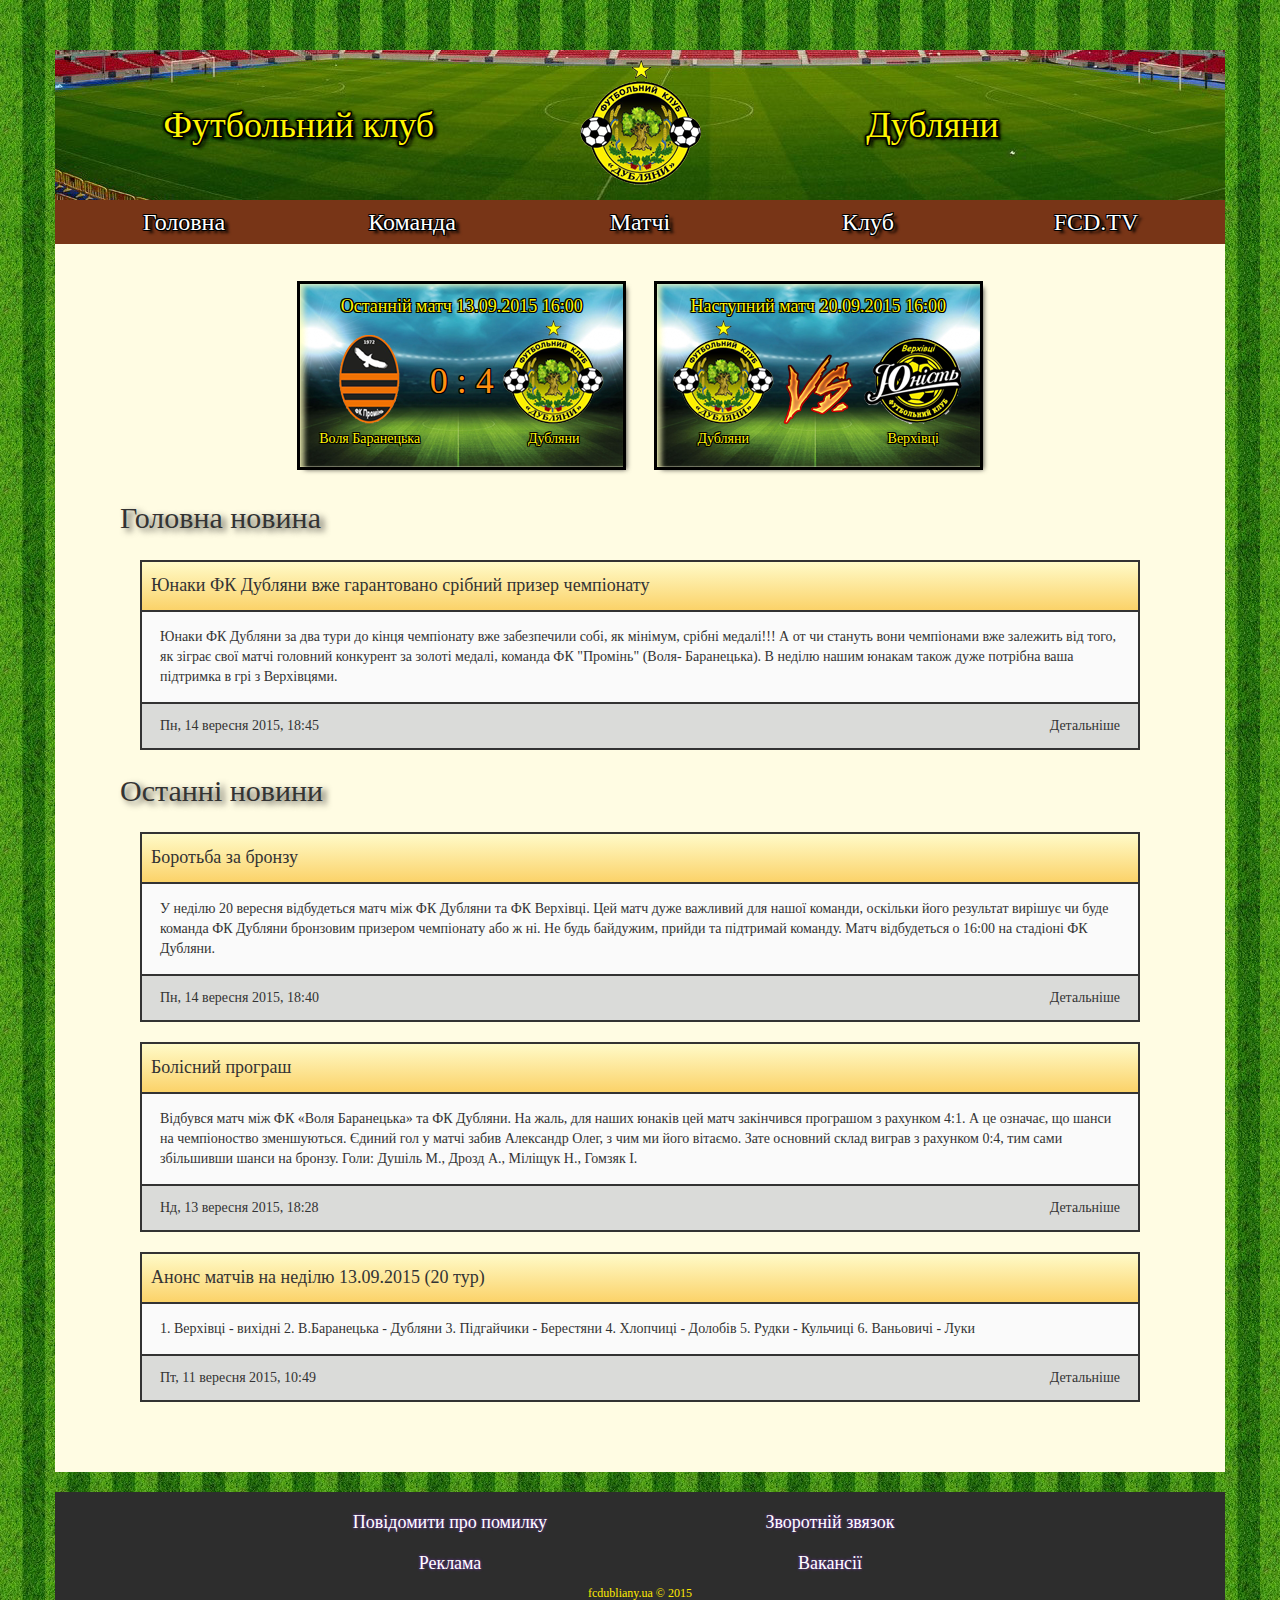
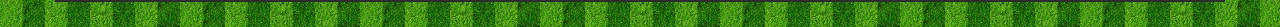
<file: fc_site/index.html>
﻿<!DOCTYPE html>
<html lang = "uk">
	<head>
		<meta charset = "utf-8">
		<meta http-equiv="X-UA-Compatible" content="IE=edge">
		<meta name="viewport" content="width=device-width, initial-scale=1">
		<!-- The above 3 meta tags *must* come first in the head; any other head content must come *after* these tags -->
		<title> ФК Дубляни </title>
		
	    <!-- Bootstrap -->
		<link href="css/bootstrap.min.css" rel="stylesheet">

		<!-- HTML5 shim and Respond.js for IE8 support of HTML5 elements and media queries -->
		<!-- WARNING: Respond.js doesn't work if you view the page via file:// -->
		<!--[if lt IE 9]>
			<script src="https://oss.maxcdn.com/html5shiv/3.7.2/html5shiv.min.js"></script>
			<script src="https://oss.maxcdn.com/respond/1.4.2/respond.min.js"></script>
		<![endif]-->
		<link href = "css/general.css" type = "text/css" rel = "stylesheet">
		<link href = "css/index.css" type = "text/css" rel = "stylesheet">
	</head>
	<body>
		<div class = "container">
			<header class = "row">
				<div class = "ht1 	col-sm-5">Футбольний клуб</div>
				<div class = "logo 	col-sm-2 col-xs-5"><img src = "img/logo.png" alt = "logo"></div>
				<div class = "ht2 	col-sm-4 col-xs-7"><span class = "fc">ФК  </span>Дубляни</div>
			</header>
			<nav class = "row">
				<div class = "col-xs-12">
					<span class = "buttDrop"><img class = "burger" src = "img/threelines.png" alt = "burger"></span>
					<ul>
						<li><a href = "index.html">Головна</a></li>
						<li><a href = "#">Команда</a>
							<ul>
								<li><a href = "team.html">Основний Склад</a></li>
								<li><a href = "junior.html">Молодіжний Склад</a></li>
								<li><a href = "manager.html">Керівництво Клубу</a></li>
							</ul>
						</li>
						<li><a href = "#">Матчі</a>
							<ul>
								<li><a href = "next.html">Наступний матч</a></li>
								<li><a href = "last.html">Попередній матч</a></li>
								<li><a href = "matches.html">Матчі</a></li>
								<li><a href = "table.html">Турнірна таблиця</a></li>
							</ul>
						</li>
						<li><a href = "#">Клуб</a>
							<ul>
								<li><a href = "history.html">Історія</a></li>
								<li><a href = "stadium.html">Стадіон</a></li>
								<li><a href = "achivement.html">Досягнення</a></li>
							</ul>
						</li>
						<li><a href = "#">FCD.TV</a>
							<ul>
								<li><a href = "photo.html">Фото</a></li>
								<li><a href = "video.html">Відео</a></li>
							</ul>
						</li>
					</ul>
				</div>
			</nav>
			<div class = "content row">
				<div class = "col-xs-12">
					<div class = "poster">
						<div class = "pos1">
							<div class = "pTitle">Останній матч 13.09.2015 16:00</div>
								<div class = "team1">
									<div class = "teamLogo1"><img src = "img/team1.png" alt = "team1"></div>
									<div class = "teamTitle1">Воля Баранецька</div>
								</div>
								<div class = "score">0 : 4</div>
								<div class = "team2">
									<div class = "teamLogo2"><img src = "img/team.png" alt = "team2"></div>
									<div class = "teamTitle2">Дубляни</div>
								</div>
						</div>
						<div class = "pos2">
							<div class = "pTitle">Наступний матч 20.09.2015 16:00</div>
							<div class = "team1">
								<div class = "teamLogo1"><img src = "img/team.png" alt = "team1"></div>
								<div class = "teamTitle1">Дубляни</div>
							</div>
							<div class = "vs"><img src = "img/vs.png" alt = "vs"></div>
							<div class = "team2">
								<div class = "teamLogo2"><img src = "img/team2.png" alt = "team2"></div>
								<div class = "teamTitle2">Верхівці</div>
							</div>
						</div>
					</div>
					<div class = "newsLenta">
					
						<span class = "newsTitle">Головна новина</span>
						
						<div class = "news">
							<div class = "head">Юнаки ФК Дубляни вже гарантовано срібний призер чемпіонату</div>
							<div class = "body">Юнаки ФК Дубляни за два тури до кінця чемпіонату вже забезпечили собі, як мінімум, срібні медалі!!! А от чи стануть вони 
									чемпіонами вже залежить від того, як зіграє свої матчі головний конкурент за золоті медалі, команда ФК "Промінь" (Воля- 
									Баранецька). В неділю нашим юнакам також дуже потрібна ваша підтримка в грі з Верхівцями.</div>
							<div class = "foot"><span class = "date">Пн, 14 вересня 2015, 18:45</span><span class = "detail">Детальніше</span></div>
						</div>
						
						<span class = "newsTitle">Останні новини</span>
						
						<div class = "news">
							<div class = "head">Боротьба за бронзу</div>
							<div class = "body">У неділю 20 вересня відбудеться матч між ФК Дубляни та ФК Верхівці. Цей матч дуже важливий для нашої команди, оскільки 
									його результат вирішує чи буде команда ФК Дубляни бронзовим призером чемпіонату або ж ні. Не будь байдужим, прийди та 
									підтримай команду. Матч відбудеться о 16:00 на стадіоні ФК Дубляни.</div>
							<div class = "foot"><span class = "date">Пн, 14 вересня 2015, 18:40</span><span class = "detail">Детальніше</span></div>
						</div>
							
						<div class = "news">
							<div class = "head">Болісний програш</div>
							<div class = "body">Відбувся матч між ФК «Воля Баранецька» та ФК Дубляни. На жаль, для наших юнаків цей матч закінчився програшом з рахунком 
									4:1. А це означає, що шанси на чемпіоноство зменшуються. Єдиний гол у матчі забив Александр Олег, з чим ми його вітаємо. 
									Зате основний склад виграв з рахунком 0:4, тим сами збільшивши шанси на бронзу. Голи: Душіль М., Дрозд А., Міліщук Н., Гомзяк І.</div>
							<div class = "foot"><span class = "date">Нд, 13 вересня 2015, 18:28</span><span class = "detail">Детальніше</span></div>
						</div>
							
						<div class = "news">
							<div class = "head">Анонс матчів на неділю 13.09.2015 (20 тур)</div>
							<div class = "body">				1. Верхівці - вихідні					2. В.Баранецька - Дубляни		
																	3. Підгайчики - Берестяни				4. Хлопчиці - Долобів		
																	5. Рудки - Кульчиці					6. Ваньовичі - Луки</div>
							<div class = "foot"><span class = "date">Пт, 11 вересня 2015, 10:49</span><span class = "detail">Детальніше</span></div>
						</div>
					</div>
				</div>
			</div>

			<footer class = "row">
				<div class = "col-xs-12">
					<a class = "col-sm-4 col-sm-offset-2 col-xs-12" href = "mistake.html">Повідомити про помилку</a>
					<a class = "col-sm-4 col-xs-12" href = "feedback.html">Зворотній звязок</a>
					<a class = "col-sm-4 col-sm-offset-2 col-xs-12" href = "ads.html">Реклама</a>
					<a class = "col-sm-4 col-xs-12" href = "vacancies.html">Вакансії</a>
					<p class = "col-sm-12 col-xs-12">fcdubliany.ua © 2015</p>
				</div>
			</footer>
		</div>
	</body>
</html>
</file>
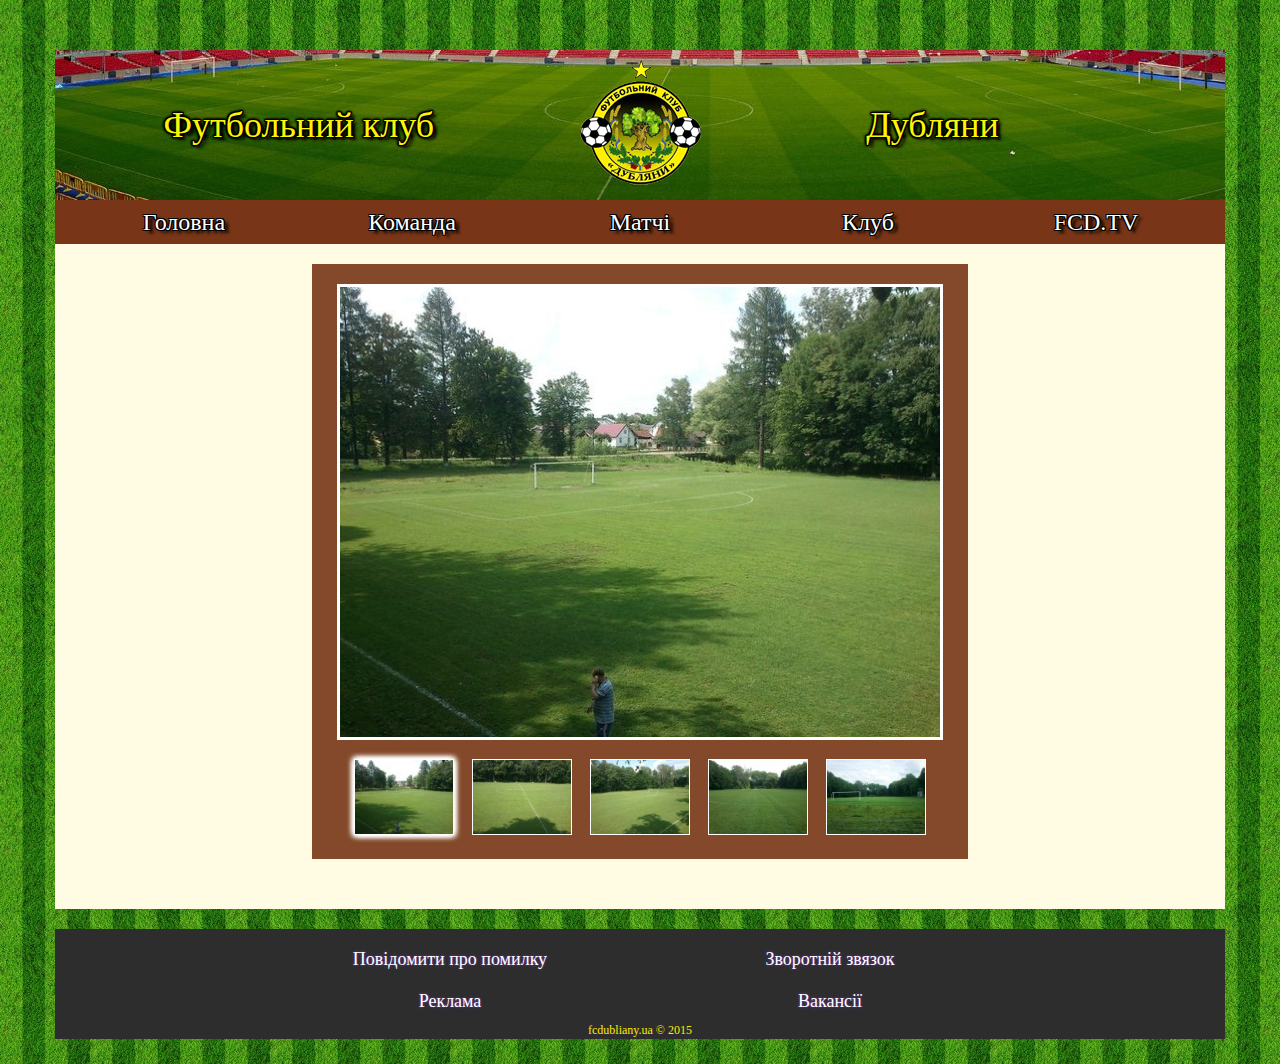
<file: fc_site/stadium.html>
﻿<!DOCTYPE html>
<html lang = "uk">
	<head>
		<meta charset = "utf-8">
		<meta http-equiv="X-UA-Compatible" content="IE=edge">
		<meta name="viewport" content="width=device-width, initial-scale=1">
		<!-- The above 3 meta tags *must* come first in the head; any other head content must come *after* these tags -->
		<title> ФК Дубляни </title>
		
	    <!-- Bootstrap -->
		<link href="css/bootstrap.min.css" rel="stylesheet">

		<!-- HTML5 shim and Respond.js for IE8 support of HTML5 elements and media queries -->
		<!-- WARNING: Respond.js doesn't work if you view the page via file:// -->
		<!--[if lt IE 9]>
			<script src="https://oss.maxcdn.com/html5shiv/3.7.2/html5shiv.min.js"></script>
			<script src="https://oss.maxcdn.com/respond/1.4.2/respond.min.js"></script>
		<![endif]-->
		<link href = "css/general.css" type = "text/css" rel = "stylesheet">
		<link href = "css/stadium.css" type = "text/css" rel = "stylesheet">
	</head>
	<body>
		<div class = "container">
			<header class = "row">
				<div class = "ht1 	col-sm-5">Футбольний клуб</div>
				<div class = "logo 	col-sm-2 col-xs-5"><img src = "img/logo.png" alt = "logo"></div>
				<div class = "ht2 	col-sm-4 col-xs-7"><span class = "fc">ФК  </span>Дубляни</div>
			</header>
			<nav class = "row">
				<div class = "col-xs-12">
					<span class = "buttDrop"><img class = "burger" src = "img/threelines.png" alt = "burger"></span>
					<ul>
						<li><a href = "index.html">Головна</a></li>
						<li><a href = "#">Команда</a>
							<ul>
								<li><a href = "team.html">Основний Склад</a></li>
								<li><a href = "junior.html">Молодіжний Склад</a></li>
								<li><a href = "manager.html">Керівництво Клубу</a></li>
							</ul>
						</li>
						<li><a href = "#">Матчі</a>
							<ul>
								<li><a href = "next.html">Наступний матч</a></li>
								<li><a href = "last.html">Попередній матч</a></li>
								<li><a href = "matches.html">Матчі</a></li>
								<li><a href = "table.html">Турнірна таблиця</a></li>
							</ul>
						</li>
						<li><a href = "#">Клуб</a>
							<ul>
								<li><a href = "history.html">Історія</a></li>
								<li><a href = "stadium.html">Стадіон</a></li>
								<li><a href = "achivement.html">Досягнення</a></li>
							</ul>
						</li>
						<li><a href = "#">FCD.TV</a>
							<ul>
								<li><a href = "photo.html">Фото</a></li>
								<li><a href = "video.html">Відео</a></li>
							</ul>
						</li>
					</ul>
				</div>
			</nav>
			
			<div class = "content row">
				<div class = "col-xs-12">
					<div class = "slider">
						<ul class = "screen">
							<li><img src = "img/stad1.jpg" alt = "">
							<li><img src = "img/stad2.jpg" alt = "">
							<li><img src = "img/stad3.jpg" alt = "">
							<li><img src = "img/stad4.jpg" alt = "">
							<li><img src = "img/stad5.jpg" alt = "">
						</ul>
						<ul class = "preview">
							<li><img src = "img/pStad1.jpg" alt = "">
							<li><img src = "img/pStad2.jpg" alt = "">
							<li><img src = "img/pStad3.jpg" alt = "">
							<li><img src = "img/pStad4.jpg" alt = "">
							<li><img src = "img/pStad5.jpg" alt = "">
						</ul>
					</div>
				</div>
			</div>
			<footer class = "row">
				<div class = "col-xs-12">
					<a class = "col-sm-4 col-sm-offset-2 col-xs-12" href = "mistake.html">Повідомити про помилку</a>
					<a class = "col-sm-4 col-xs-12" href = "feedback.html">Зворотній звязок</a>
					<a class = "col-sm-4 col-sm-offset-2 col-xs-12" href = "ads.html">Реклама</a>
					<a class = "col-sm-4 col-xs-12" href = "vacancies.html">Вакансії</a>
					<p class = "col-sm-12 col-xs-12">fcdubliany.ua © 2015</p>
				</div>
			</footer>
		</div>
		<script src = "js/stadium.js"></script>
	</body>
</html>
</file>
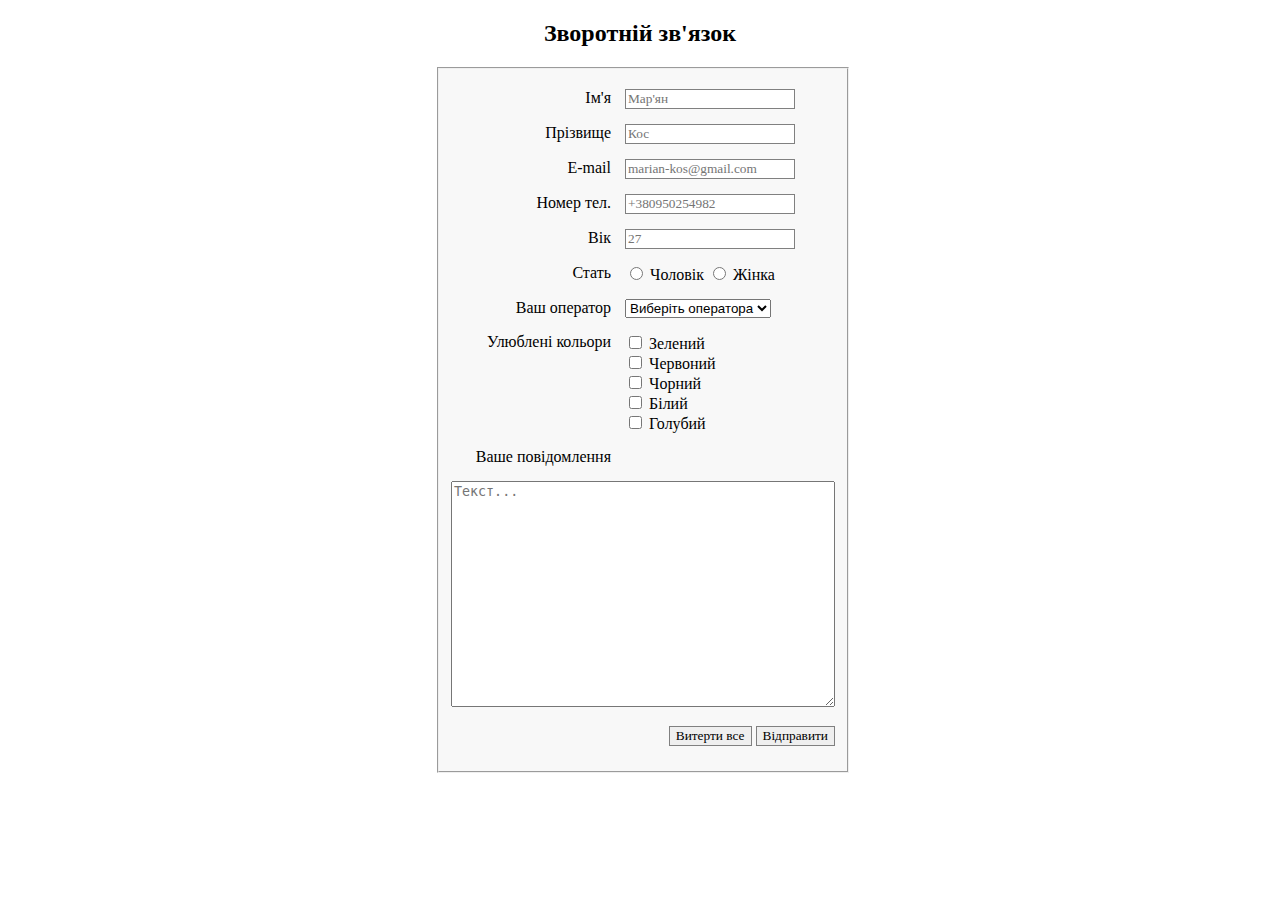
<file: Form/Form.html>
﻿<!DOCTYPE html>
<html>
	<head>
		<meta charset = "utf-8">
		<title> Зворотній зв'язок </title>
		<link href = "form.css" rel = "stylesheet">
	</head>
	<body>
		<h2>Зворотній зв'язок</h2>
		<form action = "main.php" name = "feedback" onsubmit = "return validate(this)">
			<fieldset>
			<div class = "record">
				<div class = "lbl">Ім'я</div>
				<div class = "field">
					<input type = "text" name = "name" placeholder = "Мар'ян" maxlength = "20" onblur = "v_name(this)">
				</div>
			</div>
			<div class = "record">
				<div class = "lbl">Прізвище</div>
				<div class = "field">
					<input type = "text" name = "surname" placeholder = "Кос" maxlength = "20" onblur = "v_name(this)">
				</div>
			</div>
			<div class = "record">
				<div class = "lbl">E-mail</div>
				<div class = "field">
					<input type = "text" name = "email" placeholder = "marian-kos@gmail.com" maxlength = "20" onblur = "v_email(this)">
				</div>
			</div>
			<div class = "record">
				<div class = "lbl">Номер тел.</div>
				<div class = "field">
					<input type = "text" name = "phone" placeholder = "+380950254982" maxlength = "13" onblur = "v_phone(this)">
				</div>
			</div>
			<div class = "record">
				<div class = "lbl">Вік</div>
				<div class = "field">
					<input type = "text" name = "age" placeholder = "27" maxlength = "2" onblur = "v_age(this)">
				</div>
			</div>
			<div class = "record">
				<div class = "lbl">Стать</div>
				<div class = "field" onchange = "v_sex(feedback.sex)">
					<label><input type = "radio" name = "sex" value = "male"/> Чоловік</label>
					<label><input type = "radio" name = "sex" value = "female"/> Жінка</label>
				</div>
			</div>
			<div class = "record">
				<div class = "lbl">Ваш оператор</div>
				<div class = "field">
					<select name = "oper" onchange = "v_oper(this)">
						<option value = "null">Виберіть оператора</option>
						<option value = "mts">МТС</option>
						<option value = "kyivstar">Київстар</option>
						<option value = "life">Life:)</option>
					</select>
				</div>
			</div>
			<div class = "record">
				<div class = "lbl">Улюблені кольори</div>
				<div class = "field">
					<ul class = "fewElement" onchange = "v_color(feedback.color)">
						<li><label><input type = "checkbox" name = "color" value = "green"/> Зелений</label></li>
						<li><label><input type = "checkbox" name = "color" value = "red"/> Червоний</label></li>
						<li><label><input type = "checkbox" name = "color" value = "black"/> Чорний</label></li>
						<li><label><input type = "checkbox" name = "color" value = "white"/> Білий</label></li>
						<li><label><input type = "checkbox" name = "color" value = "blue"/> Голубий</label></li>
					</ul>
				</div>
			</div>
			<div class = "record">
				<div class = "lbl">Ваше повідомлення</div>
			</div>
			<div class = "record">
				<div class = "field">
						<textarea name = "msg" placeholder = "Текст..." maxlength = "700" onblur = "v_msg(this)"></textarea>
				</div>
			</div>
			<div class = "record butBlock">
				<input type = "reset" name = "reset" value = "Витерти все"/>
				<input type = "submit" name = "submit" value = "Відправити"/>
			</div>
			</fieldset>
		</form>
		<script src = "javascript.js"></script>
	</body>
</html>
</file>
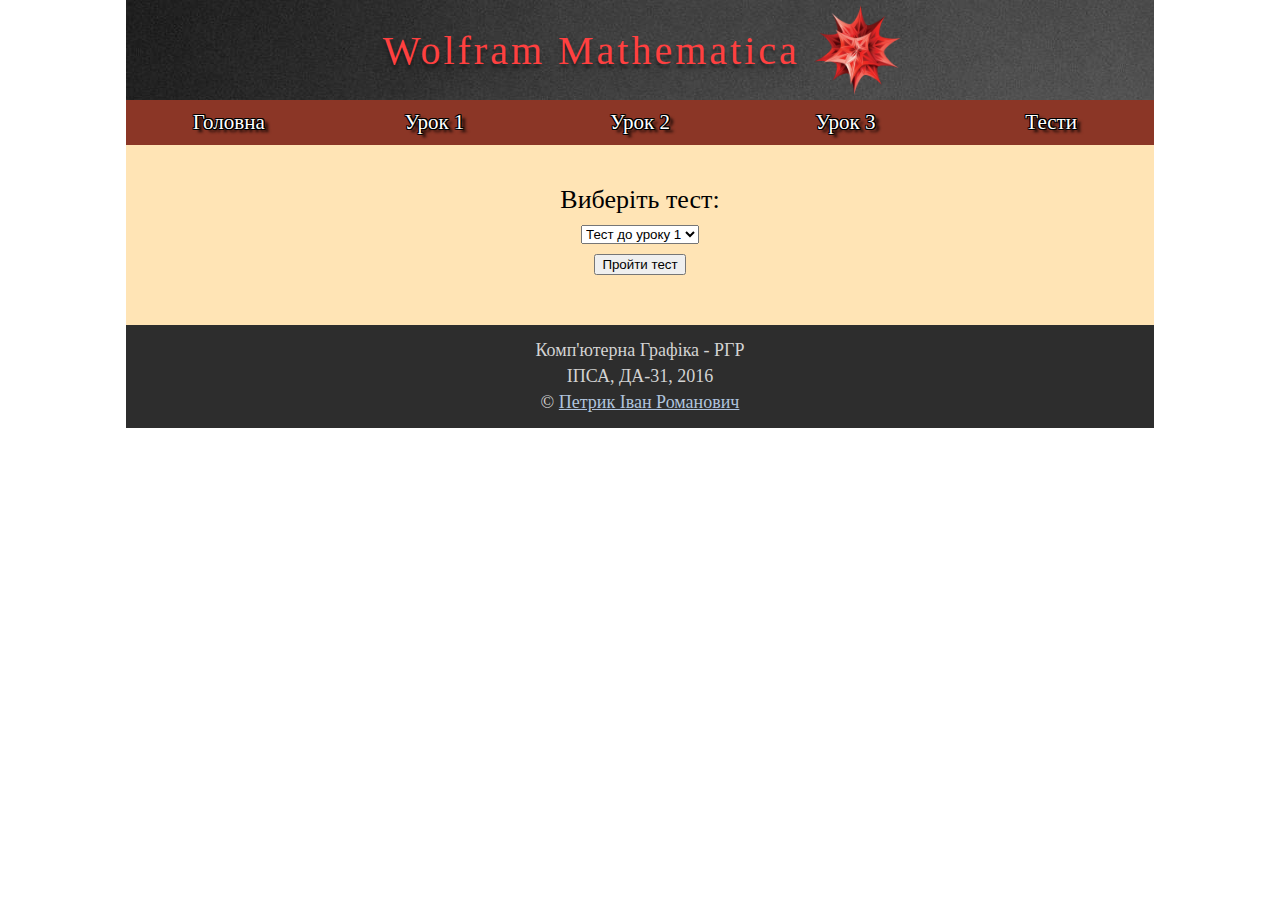
<file: LearnMathematica/test.html>
﻿<!DOCTYPE html>
<html>
<head>

<meta charset="utf-8">
<title>Уроки Wolfram Mathematica</title>
<link href = "style/style.css" rel = "stylesheet">
</head>

<body>
	<header>
		<p>Wolfram Mathematica</p>
		<img src = "img/logo.png" alt = "logo">
	</header>
	<nav>
		<a href = "index.html">Головна</a>
		<a href = "lesson1.html">Урок 1</a>
		<a href = "lesson2.html">Урок 2</a>
		<a href = "lesson3.html">Урок 3</a>
		<a href = "test.html">Тести</a>
	</nav>
	<section id = "test">
		<div id = "testChoose">
			<p>Виберіть тест:</p>
			<select id = "testSelect">
				<option>Тест до уроку 1</option>
				<option>Тест до уроку 2</option>
				<option>Тест до уроку 3</option>
			</select>
			<button id = "btChoose" type = "button">Пройти тест</button>
		</div>
	</section>
	<footer>
		<p class = "row">Комп'ютерна Графіка - РГР</p>
		<p class = "row">ІПСА, ДА-31, 2016</p>
		<p class = "row">&copy; <a href = "https://vk.com/van1petryk">Петрик Іван Романович</a></p>
	</footer>
</body>
<script src="test.js"></script>
</html>
</file>
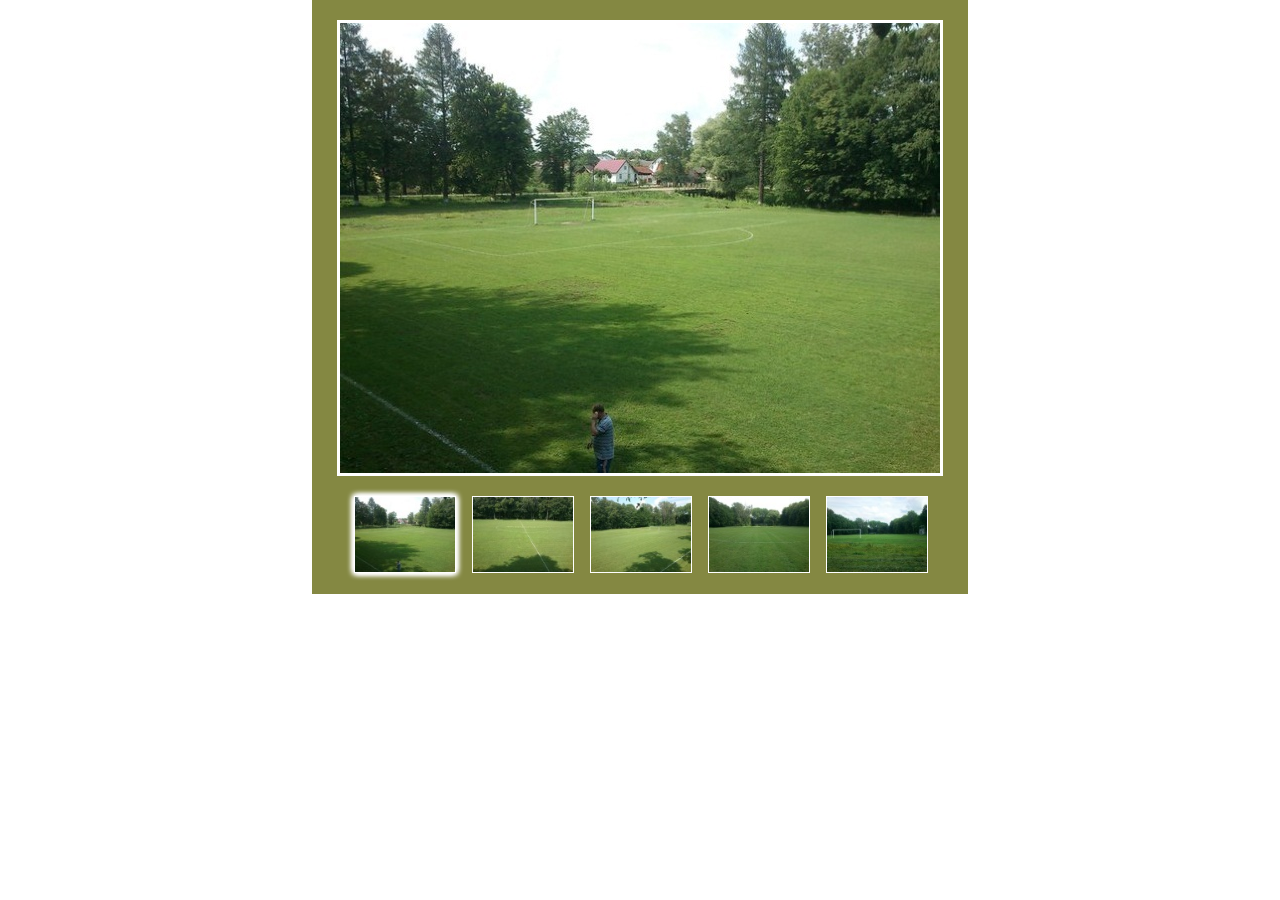
<file: Slider/slider.html>
﻿<!DOCTYPE html>
<html>
	<head>
		<meta charset = "utf-8">
		<title> Слайдер </title>
		<link href = "slider.css" rel = "stylesheet">
	</head>
	<body>
		<div class = "content">
			<div class = "slider">
				<ul class = "screen">
					<li><img src = "img/stad1.jpg" alt = "">
					<li><img src = "img/stad2.jpg" alt = "">
					<li><img src = "img/stad3.jpg" alt = "">
					<li><img src = "img/stad4.jpg" alt = "">
					<li><img src = "img/stad5.jpg" alt = "">
				</ul>
				<ul class = "preview">
					<li><img src = "img/pStad1.jpg" alt = "">
					<li><img src = "img/pStad2.jpg" alt = "">
					<li><img src = "img/pStad3.jpg" alt = "">
					<li><img src = "img/pStad4.jpg" alt = "">
					<li><img src = "img/pStad5.jpg" alt = "">
				</ul>
			</div>
		</div>
		<script src = "slider.js"></script>
	</body>
</html>
</file>
<file: fc_site/css/general.css>
body {
	font-family:'Myriad Pro';
	height:100%;
	width:100%;
	background-image:url(../img/4953.jpg);
	background-repeat:repeat;
}
header {
	background-image:url(../img/bgHead2.jpg);
	background-position:center;
	height:150px;
	margin-top:50px;
	text-align:center;
}

.ht1,.ht2 {
	line-height:150px;
	color: #fef500;
	font-size:36px;
	text-shadow: 	#000 1px 0px, #000 1px 1px, #000 0px 1px, #000 -1px 1px, #000 -1px 0px, #000 -1px -1px, #000 0px -1px, #000 1px -1px, 
					#000 0 0 3px, #000 0 0 3px, #000 0 0 3px, #000 0 0 3px, #000 0 0 3px, #000 0 0 3px, #000 0 0 3px, #000 0 0 3px,
					black 4.3px 2.5px 3px;
}
.logo {
	padding-top:10px;
}
.fc {
	display:none;
	white-space: pre;
}

/*!--Nav BEGIN--*/
nav {
	background-color:#783517;
	height:100%;
}
nav ul {
	margin: 0;
	padding: 0;
	position:relative;
	z-index:2;
}
nav ul li {
	list-style:none;
	text-align:center;
	float:left;
	width:20%;
	position:relative;
	background-color:#783517;
}
nav ul li ul {
	position:absolute;
	width:100%;
}
nav ul li ul li {
	float:none;
	width:100%;
	display:none;
	background-color:#3d1f10;
	z-index:3;
	
}
nav a {
	background-color:#783517;
	color:#fff;
	font-size:24px;
	text-decoration:none;
	padding:10px 0;
	line-height:100%;
	display:block;
	text-shadow: 	black 1px 1px 0, black 1px 0px 0, black 1px -1px 0,
					black -1px 1px 0, black -1px 0px 0, black -1px -1px 0,
					black 0px 1px 0, black 0px 0px 0, black 0px -1px 0,
					black 4.3px 2.5px 3px;
}
nav ul li ul li a {
	font-size:16px;
	padding:5px;
}
nav ul li:hover ul li {
	display:block;
}
nav ul li:hover a  {
	text-decoration:none;
	color:#fff;
	background-color:#3d1f10;
}
nav ul li ul li:hover a {
	background-color:#242420;
}
.buttDrop {
	display:none;
}
/*!--Nav END-*/

.content {
	background-color: #fffce3;
	padding: 20px 50px 50px;
}

footer {
	background-color: #2D2D2D;
	margin-top:20px;
	margin-bottom:25px;
	padding-top:10px;
	height:110px;
	text-align:center;
}

footer a {
	padding: 8px 0;
	color:#fff;
	text-shadow: rgba(154,62,240,0.75) 0 0 3px;
	text-decoration:none;
	font-size:18px;
}

footer p {
	text-align:center;
	color:#ffea00;
	padding:0;
	margin:0;
	font-size:12px;
}

@media (max-width: 991px){
	.ht1,.ht2 {
		font-size:26px;
		text-shadow: 	#000 1px 0px, #000 1px 1px, #000 0px 1px, #000 -1px 1px, #000 -1px 0px, #000 -1px -1px, #000 0px -1px, #000 1px -1px, 
						black 1.7px 1px 3px;
	}
	.logo {
		padding-top:25px;
	}
	.logo img {
		width:95px;
	}
	.content {
		padding-left: 25px;
		padding-right:25px;
	}
}

@media (max-width: 767px){
	.ht1 {
		display:none;
	}
	.fc {
		display:inline;
	}
	.ht2 {
		text-align:left;
	}
	.logo {
		text-align:right;
	}
	footer {
		height:100%;
		padding-top:4px;
	}
	footer a {
		padding-top:0;
		padding-bottom:4px;
	}
}
@media (max-width: 550px){
	nav {
		position:relative;
	}
	nav ul {
		display:none;
		position:absolute;
		width:100%;
		left:0px;
	}
	nav ul li {
		float:none;
		width:100%;
	}
	nav ul li ul {
		position:relative;
	}
	.buttDrop {
		display:block;
		text-align:center;
		background-color:#783517;
		width:100%;
	}
	.burger {
		height:44px;
	}
	nav:hover {
		background-color:#3d1f10;
	}
	nav:hover .buttDrop{
		background-color:#3d1f10;
	}
	nav:hover ul{
		display:block;
	}
	nav:hover ul li {
		width:100%;
	}
	.content {
		padding-left:5px;
		padding-right:5px;
	}
}
</file>
<file: fc_site/css/index.css>
/*!--index BEGIN--*/
.poster {
	margin: 20px 0;
	color:#fdf406;
	height:100%;
	text-align:center;
	text-shadow:	black 1px 1px 0, black 1px 0px 0, black 1px -1px 0,
					black -1px 1px 0, black -1px 0px 0, black -1px -1px 0,
					black 0px 1px 0, black 0px 0px 0, black 0px -1px 0;
}
.pos1, .pos2 {
	background-image:url(../img/bgMatch.png);
	background-repeat: no-repeat;
	height:183px;
	width:323px;
	z-index:1;
	box-shadow: 4.3px 2.5px 5px rgba(0,0,0,0.75),
				inset 4.3px 2.5px 5px rgba(255,255,190,0.75);
	outline:3px solid #000;
	display:inline-block;
	margin: 0 15px 10px;
}
.pTitle {
	width:100%;
	text-align:center;
	padding-top:10px;
	font-size:18px;
}
.team1, .team2 {
	display:inline-block;
	width:35%;
}
.teamTitle1, .teamTitle2 {
	padding:5px 0;
}
.score, .vs {
	display:inline-block;
	position:relative;
	bottom:50px;
}
.score {
	font-size:36px;
	color:#ff8f11;
}



.newsLenta{
	clear:both;
	margin-top:10px;
}
.newsTitle {
	font-size:30px;
	text-shadow: 	rgba(0,0,0,0.7) 4.3px 2.5px 6px;
}
.news {
	margin:20px;
	border: 1px solid #333;
}
.head {
	padding: 11px 9px;
	font-size:18px;
	background: #feeda4;
    background: linear-gradient(to top, rgba(248,179,13,0.57), rgba(255,240,7,0.12));
    border: 1px solid #333;
}
.body {
	padding: 15px 18px;
	background:rgb(250,250,250);
	border: 1px solid #333;
}

.foot{
	padding: 12px 18px;
	background:rgb(218,219,217);
	border: 1px solid #333;
}
.detail {
	float:right;
}

@media (max-width: 992px){
	.pos1,.pos2 {
		margin: 0 10px 10px;
	}
}

@media (max-width: 767px){
	.news {
		margin:20px 0;
	}
	.newsTitle {
		display:block;
		text-align:center;
		text-shadow:none;
	}
	.pos1,.pos2 {
		display:block;
		margin:0 auto 10px;;
	}
}
@media (max-width: 400px){
	.poster {
		display:none;
	}
}
</file>
<file: fc_site/css/stadium.css>
* {
	margin:0;
	padding:0;
}
ul {
	list-style:none;
}
li {
	display:inline-block;
}
.screen {
	width:3280px;
	/*max-height:450px;*/
	position:relative;
	left:0px;
	transition: left .5s ease-in-out;
}
.screen li {
	
	border:3px solid #fff;
	margin:20px 25px 0px;
}
.preview {
	width:606px;
	margin:10px 25px;
	text-align:center;
}
.preview li {
	margin:9px;
	min-width:100px;
	height:75px;
	position:relative;
}
.preview li img {
	position:absolute;
	left:0px;
	top:0px;
	max-width:100px;
	cursor:pointer;
	transition:0.5s ease-out;
	border:1px solid #fff;
}
.preview li img.active {
	box-shadow: 2px 2px 5px #fff, -2px -2px 5px #fff, -2px 2px 5px #fff, 2px -2px 5px #fff;
}
.preview li img:hover {
	left:-9px;
	top:-9px;
	max-width:120px;
}
.slider {
	width:656px;
	overflow:hidden;
	background-color:rgba(124,63,32,0.95);
	margin:0 auto;
}
</file>
<file: Form/form.css>
h2 {
	text-align:center;
	font-family:cursive;
}
form {
	width:410px;
	margin: 0 auto;
	font-family:cursive;
}
.record {
	margin:15px 0;
}
.lbl {
	width:160px;
	display:inline-block;
	padding-right:10px;
	text-align:right;
	vertical-align:top;
}
.field {
	display:inline-block;
}
.fewElement {
	display:inline-block;
	list-style:none;
	padding:0;
	margin:0;
}
input {
	border:1px solid gray;
	font-family:cursive;
	
}
.record textarea {
	max-width:400px;
	max-height:410px;
	width:378px;
	height:220px;
}
.butBlock {
	text-align:right;
}
.hide {
	visibility:hidden;
}
.error input, .error textarea {
    border: 1px solid red;
}
.error-message {
	font:italic 11px sans-serif;
	color:red;
}
fieldset {
	background-color:#F8F8F8;
}
</file>
<file: LearnMathematica/style/style.css>
body {
	margin:0 auto;
	padding:0;
	min-width:600px;
	max-width:1028px;
	font-family:Cambria;
}

header {
	text-align:center;
	height:100px;
	background-image:url(../img/back.jpg);
}

header:before{
	content:"";
	display:inline-block;
	height:100%;
	vertical-align:middle;
}

header p {
	display:inline-block;
	vertical-align:middle;
	font-size: 40px;
	font-family:Georgia;
	color:#FF4040;
	padding-right: 10px;
	letter-spacing: 3px;
	margin: 0;
	text-shadow: 0px 4px 3px rgba(0,0,0,0.4),
             0px 8px 13px rgba(0,0,0,0.1),
             0px 18px 23px rgba(0,0,0,0.1);
}

header img {
	vertical-align:middle;
	height:90px;
}

nav {
	overflow:hidden;
}
nav a {
	display:inline-block;
	float:left;
	width:20%;
	padding: 10px 0;
	text-align:center;
	text-decoration:none;
	background-color:#8B3626;
	color:#fff;
	font-size:21px;
	text-shadow: 	black 1px 1px 0, black 1px 0px 0, black 1px -1px 0,
					black -1px 1px 0, black -1px 0px 0, black -1px -1px 0,
					black 0px 1px 0, black 0px 0px 0, black 0px -1px 0,
					black 4.3px 2.5px 3px;
}

nav a:hover {
	background-color:#3d1f10;
}

footer {
	background-color: #2D2D2D;
	margin: 0;
	padding: 10px 0;
}

footer p {
	text-align:center;
	color:#D3D3D3;
	margin:5px;
	font-size:18px;
}

footer a {
	color:#B0C4DE;
}

#titlePage {
	background-color:#FFE4B5;
	padding:100px 0;
	text-align:center;
}

#titlePage p {
	line-height:50px;
}

#lesson, #test {
	background-color:#FFE4B5;
	padding: 1px 30px;
}

#articleName {
	text-align:center;
	font-size:40px;
}

.sectionName {
	font-size:26px;
}

.sectionText {
	text-indent:30px;
	font-family:Calibri;
	font-size:20px;
}

#lesson img, .imgExampleCode {
	display:block;
	margin: 0 auto;
	max-width: 100%;
}

#testChoose {
	text-align:center;
}

#testChoose p {
	font-size:26px;
	margin:0;
	padding-bottom:10px;
}

#btSend, #btChoose {
	display:block;
	margin: 10px auto;
}

#testBody li {
	list-style:none;
	font-family:Calibri;
	font-size:20px;
	
}

#testName, #testResult {
	text-align:center;
	font-size:26px;
}

#test {
	padding: 40px 30px;
}

.answerItem {
	padding-left: 30px;
}
</file>
<file: Slider/slider.css>
* {
	margin:0;
	padding:0;
}
ul {
	list-style:none;
}
li {
	display:inline-block;
}
.screen {
	width:3280px;
	/*max-height:450px;*/
	position:relative;
	left:0px;
	transition: left .5s ease-in-out;
}
.screen li {
	max-height:450px;
	border:3px solid #fff;
	margin:20px 25px 0px;
}
.preview {
	width:606px;
	margin:10px 25px;
	text-align:center;
}
.preview li {
	padding:9px;
	width:100px;
	height:75px;
	position:relative;
}
.preview li img {
	position:absolute;
	left:9px;
	top:9px;
	max-width:100px;
	cursor:pointer;
	transition:0.5s ease-out;
	border:1px solid #fff;
}
.preview li img.active {
	box-shadow: 2px 2px 5px #fff, -2px -2px 5px #fff, -2px 2px 5px #fff, 2px -2px 5px #fff;
}
.preview li img:hover {
	left:0px;
	top:0px;
	max-width:120px;
}
.slider {
	width:656px;
	overflow:hidden;
	background-color:#848842;
	margin:0 auto;
}
</file>
